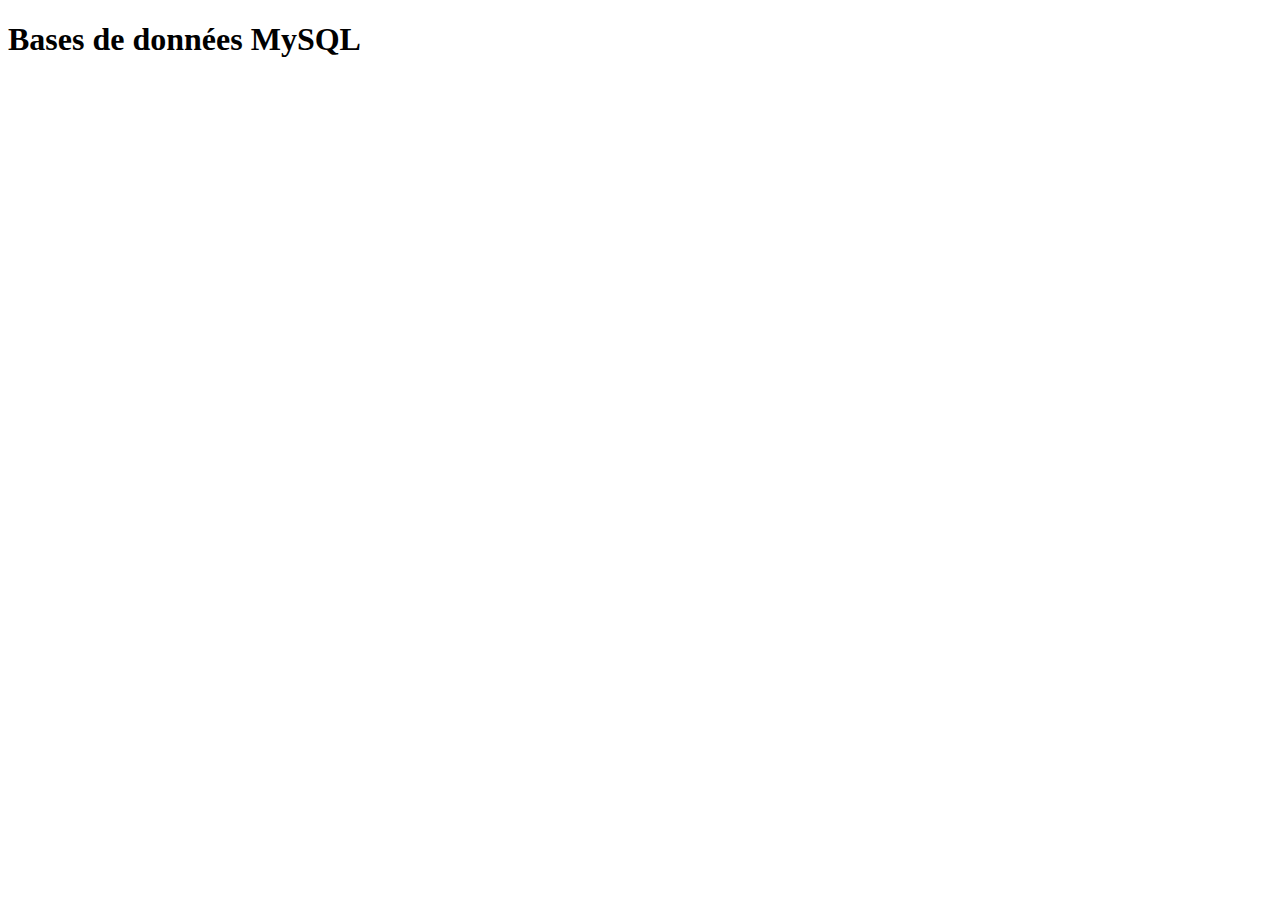
<file: ECF2005_HAMZA/index.html>
<!DOCTYPE html>
<html>
    <head>
        <title>Tester une connection</title>
        <meta charset="utf-8">
        <link rel="stylesheet" href="./index.php">
    </head>
    <body>
        <h1>Bases de données MySQL</h1>  
        
    </body>
</html>
</file>
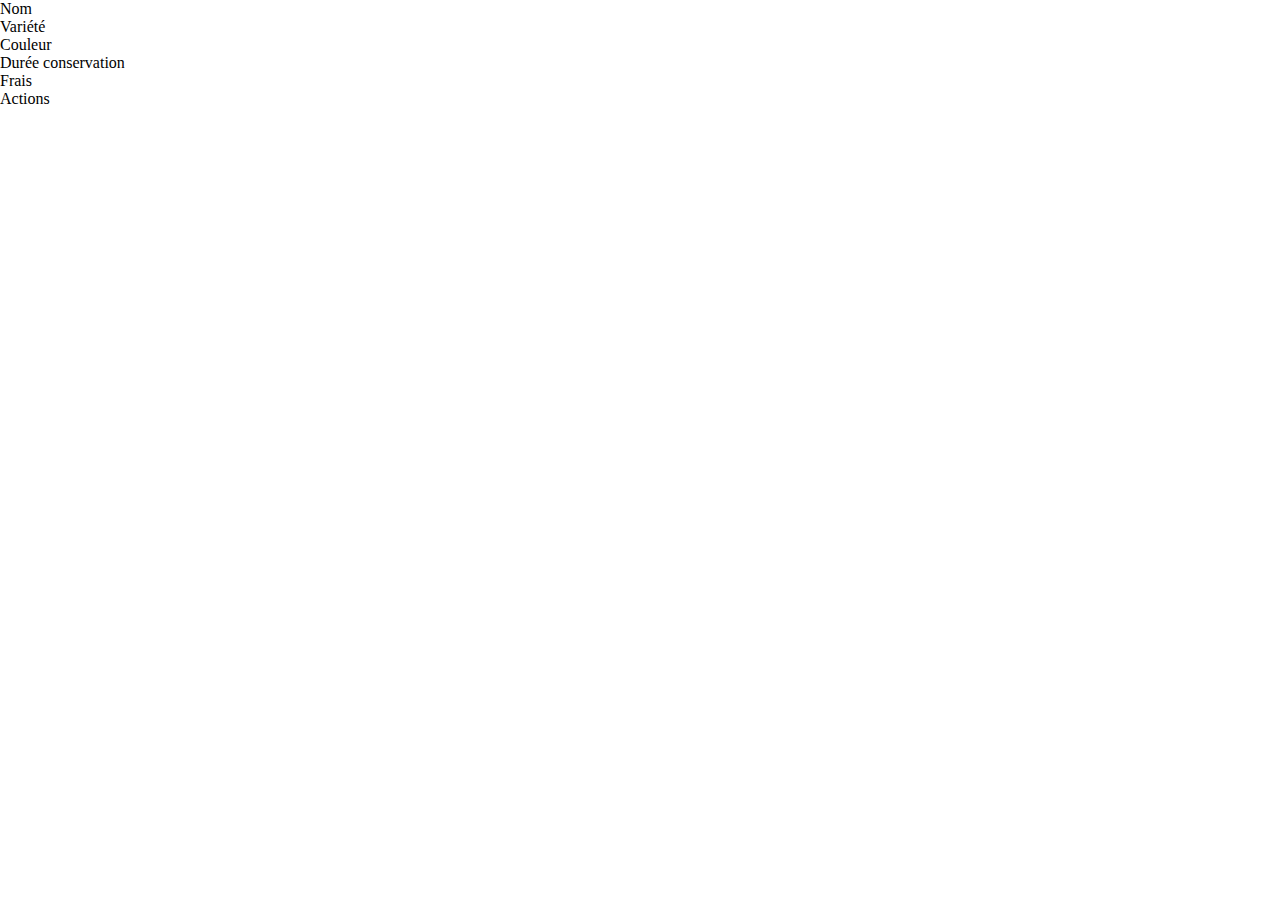
<file: ECF_LEGUMOS_VOTRE_NOM/legumes.html>
<!DOCTYPE html>
<html lang="en">
<head>
    <meta charset="UTF-8">
    <meta name="viewport" content="width=device-width, initial-scale=1.0">
    <title>Document</title>
    <link rel="stylesheet" href="style.css">
</head>
<body class="conteneur">
    <div class="liste__legumes">



        <ul>
        
        
            <li>Nom</li>
            <li>Variété</li>
            <li>Couleur</li>
            <li>Durée conservation</li>
            <li>Frais</li>
            <li>Actions</li>
        </ul>
        
        
        
        
        </div>
</body>
</html>
</file>
<file: ECF_LEGUMOS_VOTRE_NOM/style.css>
html,body{


    margin: 0;
    padding: 0;
}



* {
    box-sizing: border-box;
    margin: 0;
    padding: 0;
}

#conteneur {
    display: flex;
    flex-direction: column;
 align-items: center;
    border: black solid 2px;
  position: relative;  
}

#liste__ventes {
    padding-top: 30px;

}

.banniere {
    margin: 0;
   position: relative;
   padding: 0;
}

button {
    flex-wrap: wrap;
    background-color: rgb(13, 138, 90);
    color: aliceblue;
    width: 200px;
    height: 80px;
}
#liste_legumes{




}
.nav{

    background-color:rgb(13, 138, 90); 


}
a{
   

    text-decoration: none;
    color: aliceblue;
}

#menu{
position: arelative
;
    justify-content: space-between;
   
}
</file>
